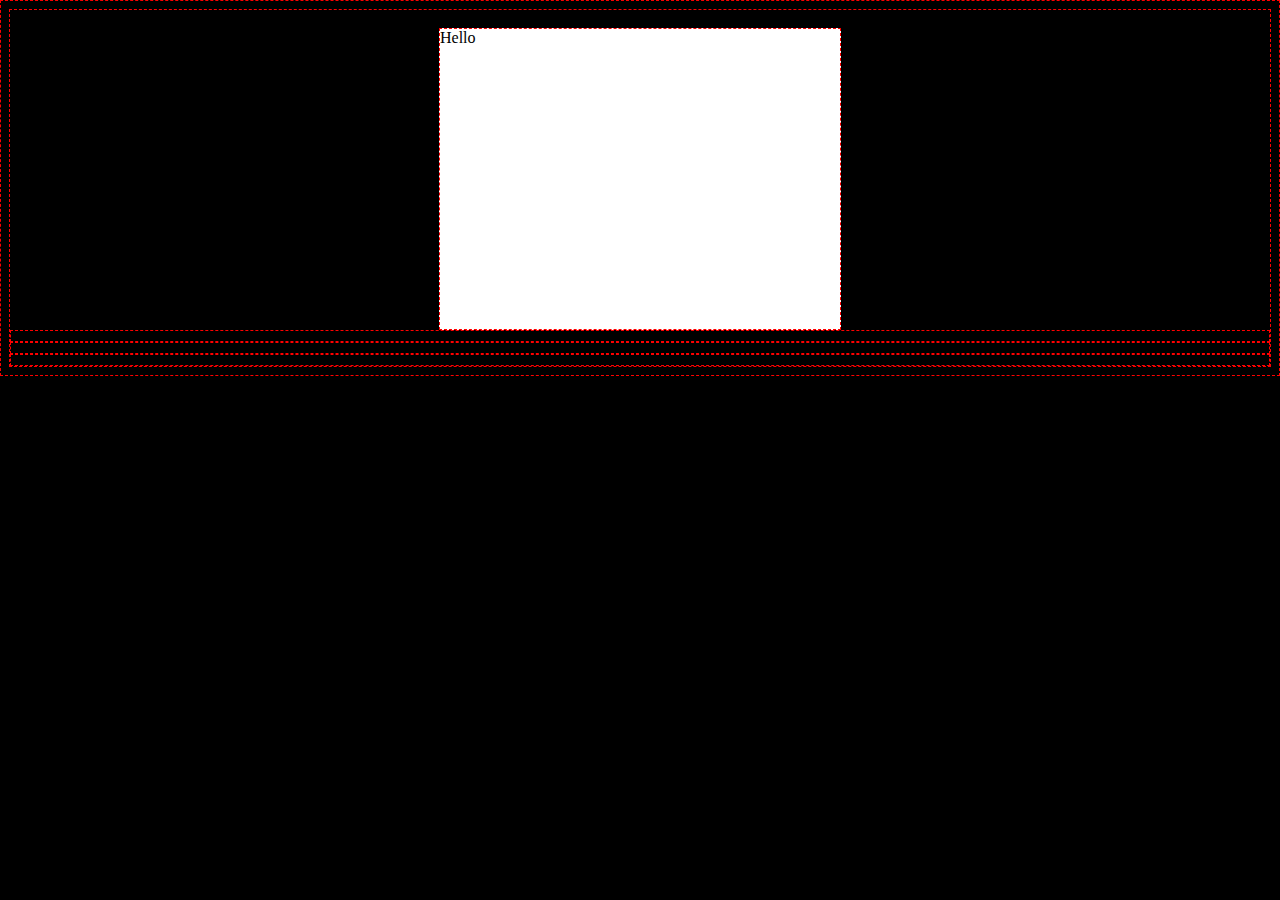
<file: .learn/resets/11-postcard-divisions/index.html>
<!DOCTYPE html>
<html lang="en">
    <head>
        <meta charset="UTF-8">
        <meta name="viewport" content="width=device-width, initial-scale=1.0>"
        <title>Document</title>
        <link rel="stylesheet" href="styles.css">
    </head>
    <body>
        <div class="postcard">Hello</div>
        <div .postcard-header></div>
        <div .postcard-body></div>
        <div .postcard-footer></div>
    </body>
</html>
</file>
<file: .learn/resets/11-postcard-divisions/styles.css>
body {
	background: black;
}
* {
	border: 1px dashed red;
	min-height: 10px;
}
p {
	color: black;
}
.postcard {
	background: white;
	width: 400px;
	height: 300px;
	margin: auto;
}
</file>
